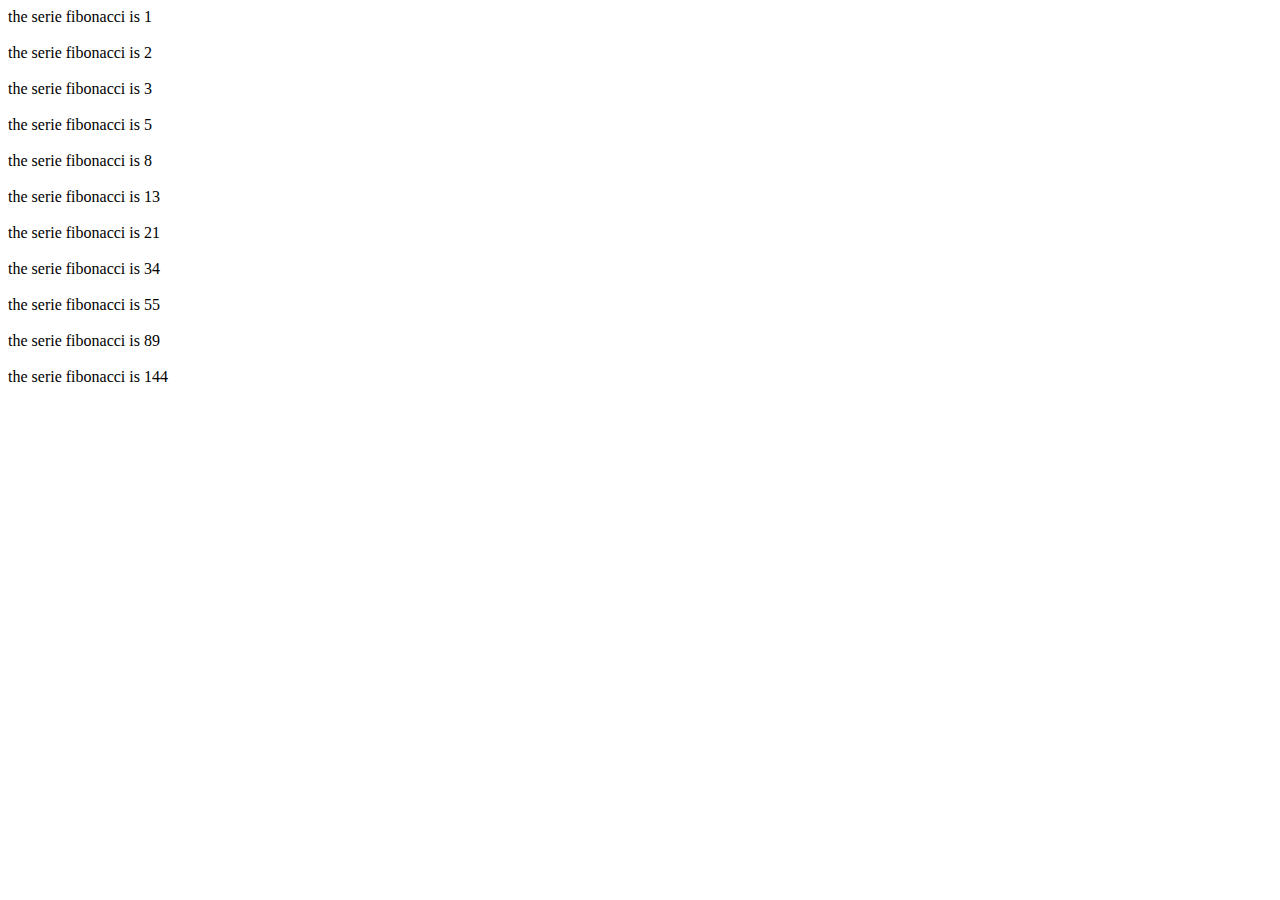
<file: Fibonacci/fibonacci.html>
<!DOCTYPE html>
<html>
<head>
	<title>FIBONACCI NUMBERS</title>
</head>
<body>
	<script type="text/javascript">
		var i =0;
		var num1=0
		var num2=1
		var fibo=0
		while (i<=10)
		{

      fibo=num1 + num2;
      document.write("the serie fibonacci is "+"   "+   fibo);
      document.write("<br />");
      document.write("<br />");
      num1=num2;
      num2=fibo;
      i++
		}
</script>
</body>
</html>
</file>
